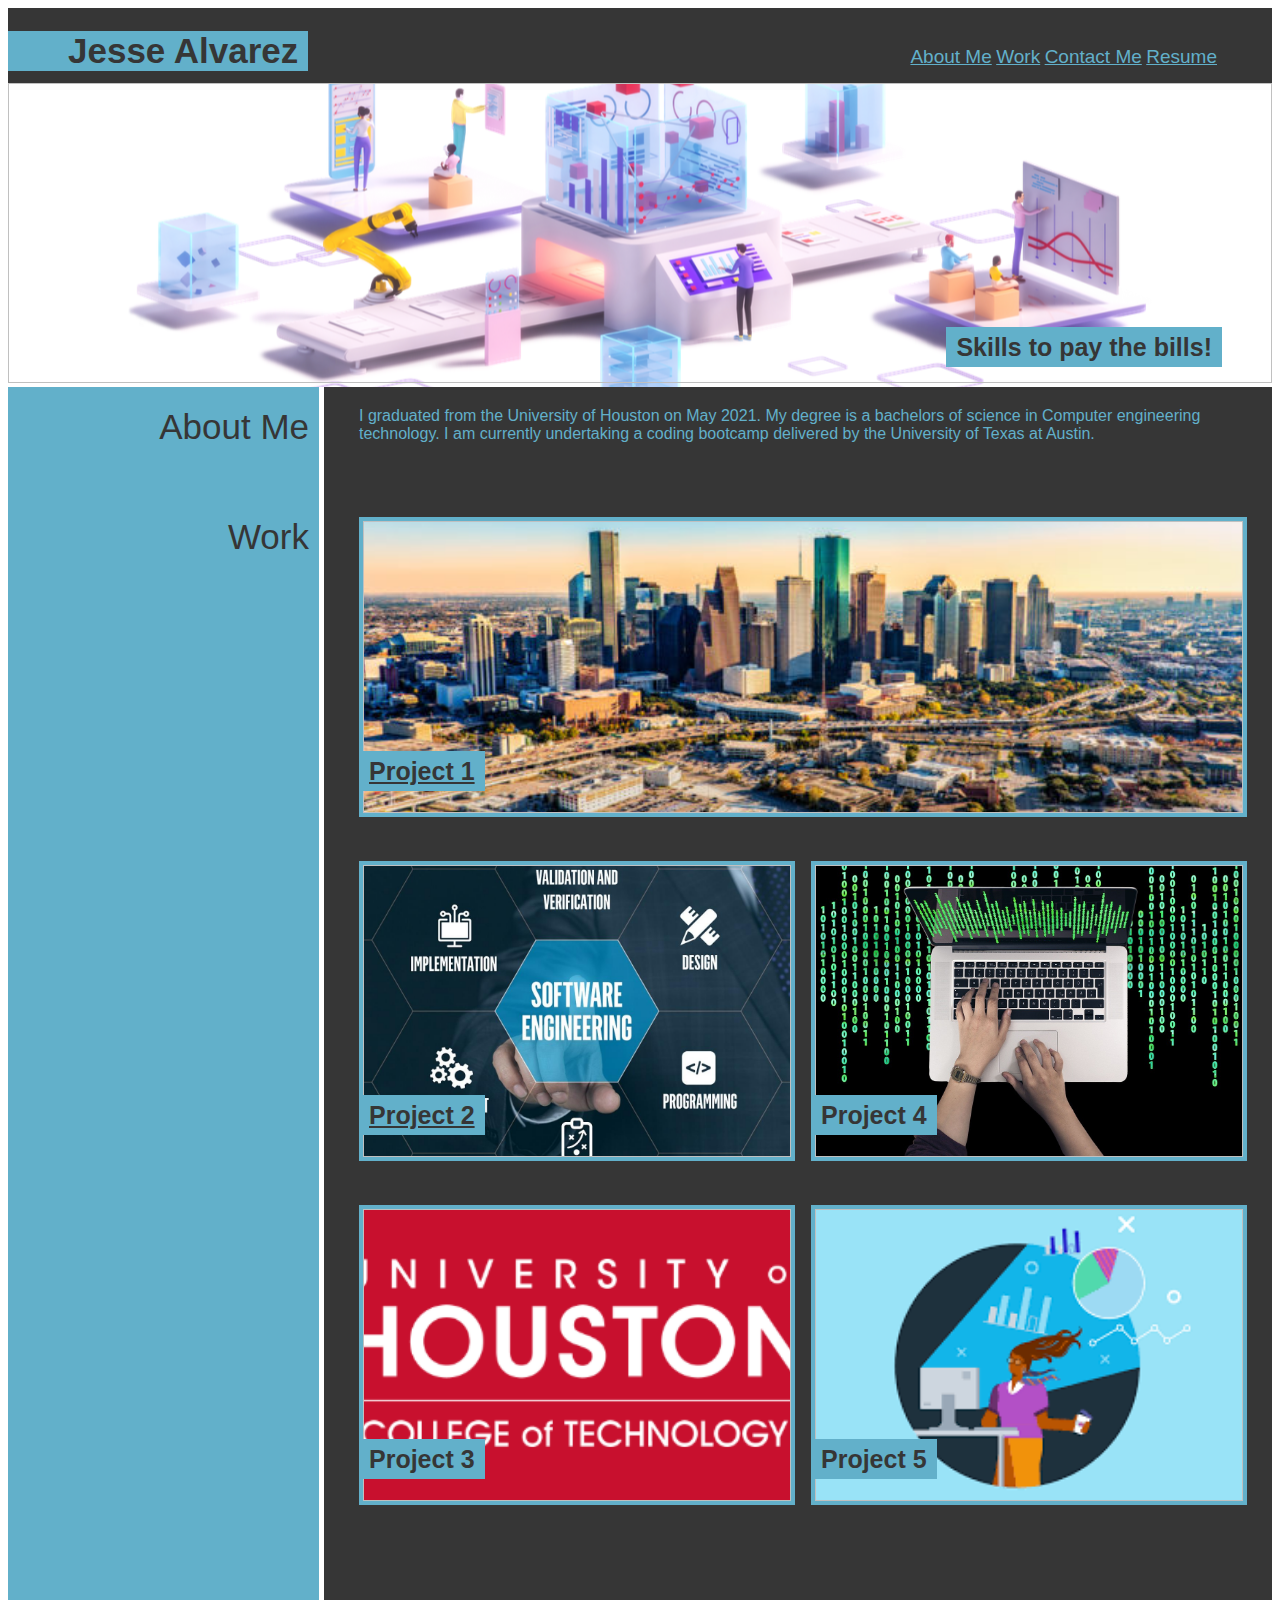
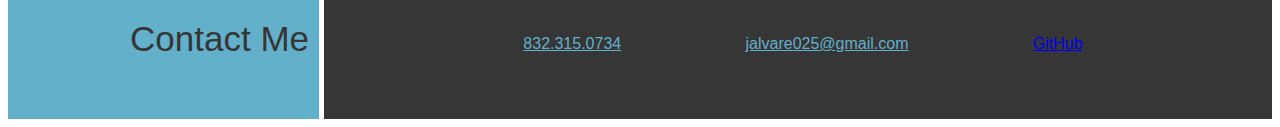
<file: index.html>
<!DOCTYPE html>
<html lang="en">
<head>
<meta charset="UTF-8">
<meta name="viewport" content="width=device-width, initial-scale=1.0">
<title>Homework-2</title>
<link rel="stylesheet" href="./assets/style.css"/>
</head>

<body>
<header>
<h1 class="name">Jesse Alvarez</h1>
<nav>
    <ul>
        <li><a href="#aboutme">About Me</a></li>
        <li><a href="#work">Work</a></li>
        <li><a href="#contactme">Contact Me</a></li>
        <li><a href="https://drive.google.com/file/d/10MG6IcfzGaxoAxDRqNg48A74B3dAtYyB/view?usp=sharing">Resume</a></li>
    </ul>
</nav>
</header>

<div class="hero-image">
    <img class="hero-image"/>
    <div class="hero-text">
      <h1 style="font-size: 25px;">Skills to pay the bills!</h1>
    </div>
</div>

<div class="row1">
    <div class="column1">About Me</div>
    <div class="column2">I graduated from the University of Houston on May 2021. My degree is a bachelors of science in Computer engineering technology. I am currently undertaking a coding bootcamp delivered by the University of Texas at Austin.</div>
</div>

<div class="row2">
    <div class="column1">Work</div>

    <div class="column2">
        <section class="box0">
          <img class="image1">
            <a href="https://wtriii.github.io/Project-1-Movie-Comparison-Site/" class="projectText1">
                <h2 style="font-size: 25px;">Project 1</h2>
            </a>  
        </section>
        
        <section class="box">
            <img class="image2">
            <a href="https://project2-group8.herokuapp.com/login" class="projectText2">
                <h2 style="font-size: 25px;">Project 2</h2>
            </a>
            <img class="image4">
            <div class="projectText4">
                <h2 style="font-size: 25px;">Project 3</h2>
            </div>
      
            <img class="image3">
            <div class="projectText3">
                <h2 style="font-size: 25px;">Project 4</h2>
            </div>
            <img class="image5">
            <div class="projectText5">
                <h2 style="font-size: 25px;">Project 5</h2>
            </div>
        </section>
        

    </div>
</div>

<div class="row3">
    <div class="column1">Contact Me</div>
    <footer class="column2">
        <ul class="contactList">
            <li><a class="contactMenu">832.315.0734</a></li>
            <li><a class="contactMenu">jalvare025@gmail.com</a></li>
            <li><a href="https://github.com/Jalvarez025" class="contactMenu">GitHub</a></li>
        </ul>
    </footer>
</div>

  

</body>


</html>
</file>
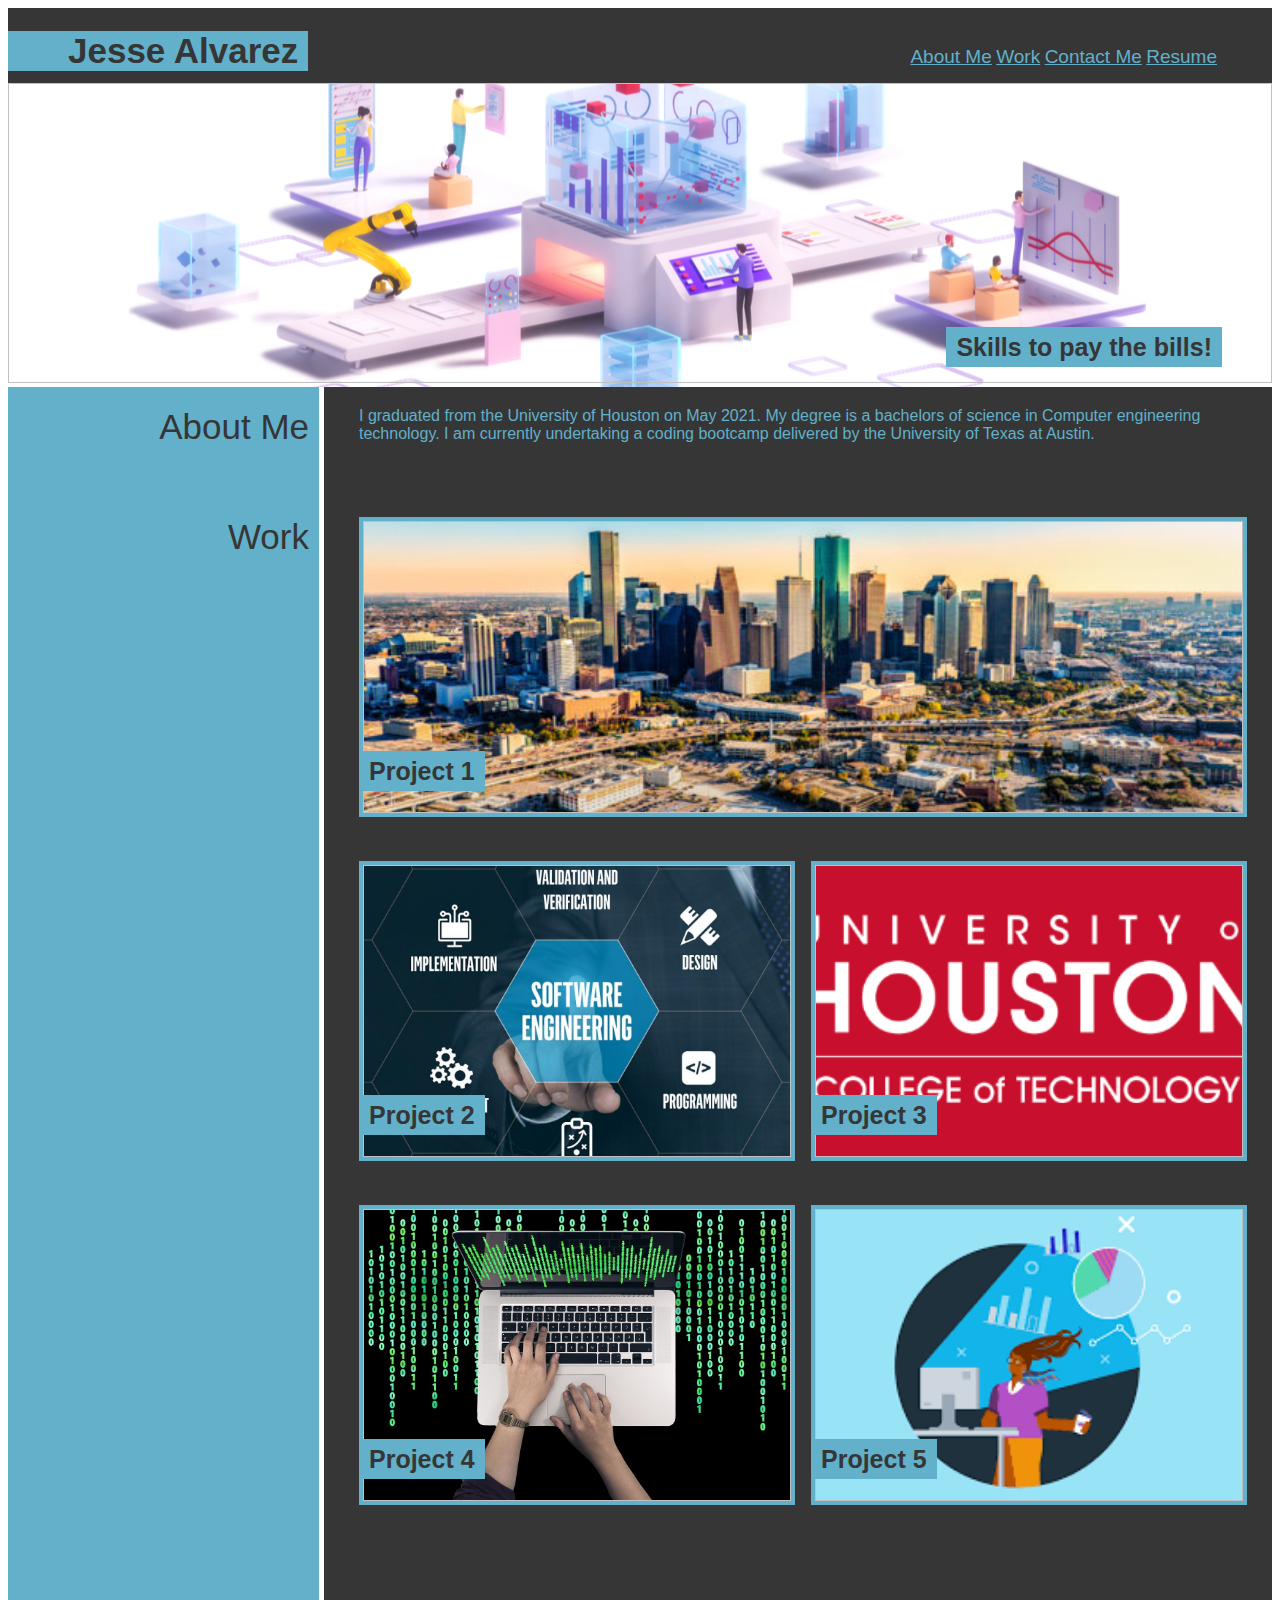
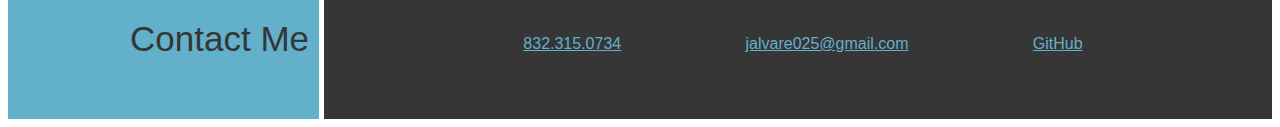
<file: assets/Develop/index.html>
<!DOCTYPE html>
<html lang="en">
<head>
<meta charset="UTF-8">
<meta name="viewport" content="width=device-width, initial-scale=1.0">
<title>Homework-2</title>
<link rel="stylesheet" href="./style.css"/>
</head>

<body>
<header>
<h1 class="name">Jesse Alvarez</h1>
<nav>
    <ul>
        <li><a href="#aboutme">About Me</a></li>
        <li><a href="#work">Work</a></li>
        <li><a href="#contactme">Contact Me</a></li>
        <li><a href="#resume">Resume</a></li>
    </ul>
</nav>
</header>

<div class="hero-image">
    <img class="hero-image"/>
    <div class="hero-text">
      <h1 style="font-size: 25px;">Skills to pay the bills!</h1>
    </div>
</div>

<div class="row1">
    <div class="column1">About Me</div>
    <div class="column2">I graduated from the University of Houston on May 2021. My degree is a bachelors of science in Computer engineering technology. I am currently undertaking a coding bootcamp delivered by the University of Texas at Austin.</div>
</div>

<div class="row2">
    <div class="column1">Work</div>

    <div class="column2">
        <section class="box0">
          <img class="image1">
            <div class="projectText1">
                <h2 style="font-size: 25px;">Project 1</h2>
            </div>  
        </section>
        
        <section class="box">
            <img class="image2">
            <div class="projectText2">
                <h2 style="font-size: 25px;">Project 2</h2>
            </div>
            <img class="image4">
            <div class="projectText4">
                <h2 style="font-size: 25px;">Project 3</h2>
            </div>
        </section>

        <section class="box">
            <img class="image3">
            <div class="projectText3">
                <h2 style="font-size: 25px;">Project 4</h2>
            </div>
            <img class="image5">
            <div class="projectText5">
                <h2 style="font-size: 25px;">Project 5</h2>
            </div>
        </section>
        

    </div>
</div>

<div class="row3">
    <div class="column1">Contact Me</div>
    <div class="column2">
        <ul class="contactList">
            <li><a class="contactMenu">832.315.0734</a></li>
            <li><a class="contactMenu">jalvare025@gmail.com</a></li>
            <li><a class="contactMenu">GitHub</a></li>
        </ul>
    </div>
</div>

  

</body>


</html>
</file>
<file: assets/style.css>
*{
    font-family: Arial;
    box-sizing: border-box;
}

header{
    display: inline-flex;
    height:75px;
    justify-content: space-between;
    position:relative;
    width: 100%;
    min-width: 720px;
    align-items: baseline;
    background-color: rgb(54, 54, 54);
}

.name{
    background-color: rgb(98, 176, 202);
    font-size: 35px;
    color:rgb(54, 54, 54);
    padding: 0px 10px 0px 60px;
}

ul{
    margin-right: 55px;
}

li{
    display: inline;
}

nav a{
    color:rgb(98, 176, 202);
    font-size: 19px;
}

.box{
    display: flexbox;
    width:100%;
    padding-right: 15px;
    columns: 2;
    flex-wrap: nowrap;
}

.box0{
    display: flexbox;
    width:100%;
    padding-right: 15px;
}

.hero-image {
    background-image: url("portfolio_banner.png");
    background-position: center;
    background-repeat: no-repeat;
    background-size:auto;
    position: relative;
    min-width: 100%;
    min-height: 300px;
}

.hero-text {
    position: absolute;
    bottom: 20px;
    right: 50px;
    background-color: rgb(98, 176, 202);
    color:rgb(54, 54, 54);
    padding: 0px 10px 0px 10px;
    height:40px;
    align-items: center;
    display: flex;
}

.column1{

    font-size: 35px;
    text-align: right;
    background-color: rgb(98, 176, 202);
    color:rgb(54, 54, 54);
    padding: 20px 10px 50px 10px;
    flex-flow: column;
    border-right: 5px solid white;
    top:10%;
    bottom: 0;
    min-width: 25%;
    display: flexbox;
}

.column2{
    background-color: rgb(54, 54, 54);
    color:rgb(98, 176, 202);
    padding: 20px 10px 50px 35px;
    min-width:75%;
    display: flexbox;
}

.image1{
    background-image: url("portfolio_pic3.jpg");
    background-position: center;
    background-size:cover;
    position: relative;
    height: 300px;
    min-width: 100%;
    min-height: 300px;
    border: 4px solid rgb(98, 176, 202);
}

.projectText1{
    position: relative;
    background-color: rgb(98, 176, 202);
    color:rgb(54, 54, 54);
    padding: 0px 10px 0px 10px;
    height:40px;
    align-items: center;
    display: inline-flex;
    bottom: 70px;
}

.image2{
    background-image: url("portfolio_pic1.jpg");
    background-position: center;
    background-size:cover;
    position: relative;
    height: 300px;
    min-width: 100%;
    border: 4px solid rgb(98, 176, 202);
}

.projectText2{
    position: relative;
    background-color: rgb(98, 176, 202);
    color:rgb(54, 54, 54);
    padding: 0px 10px 0px 10px;
    height:40px;
    align-items: center;
    display: inline-flex;
    bottom: 70px;
}

.image3{
    background-image: url("portfolio_pic2.jpg");
    background-position: center;
    background-size:cover;
    position: relative;
    height: 300px;
    min-width: 100%;
    border: 4px solid rgb(98, 176, 202);
}

.projectText3{
    position: relative;
    background-color: rgb(98, 176, 202);
    color:rgb(54, 54, 54);
    padding: 0px 10px 0px 10px;
    height:40px;
    align-items: center;
    display: inline-flex;
    bottom: 70px;
}

.image4{
    background-image: url("portfolio_pic4.png");
    background-position: center;
    background-size:cover;
    position: relative;
    height: 300px;
    min-width: 100%;
    border: 4px solid rgb(98, 176, 202);
}

.projectText4{
    position: relative;
    background-color: rgb(98, 176, 202);
    color:rgb(54, 54, 54);
    padding: 0px 10px 0px 10px;
    height:40px;
    align-items: center;
    display: inline-flex;
    bottom: 70px;
}

.image5{
    background-image: url("portfolio_pic5.png");
    background-position: center;
    background-size:cover;
    position: relative;
    height: 300px;
    min-width: 100%;
    border: 4px solid rgb(98, 176, 202);
}

.projectText5{
    position: relative;
    background-color: rgb(98, 176, 202);
    color:rgb(54, 54, 54);
    padding: 0px 10px 0px 10px;
    height:40px;
    align-items: center;
    display: inline-flex;
    bottom: 70px;
}

.row1 {
    display: flex;
    column-count: 2;
    width:100%;
}

.row2 {
    display: flex;
    width: 100%;
}

.row3 {
    display: flex;
    column-count: 2;
    width:100%;
    height: min-content;
}
  
.contactList{
    list-style-type: none;
    display: flex;
    justify-content:space-evenly;
    align-items: center;
    text-decoration: underline;
}
</file>
<file: assets/Develop/style.css>
*{
    font-family: Arial;
    box-sizing: border-box;
}

header{
    display: inline-flex;
    height:75px;
    justify-content: space-between;
    position:relative;
    width: 100%;
    min-width: 720px;
    align-items: baseline;
    background-color: rgb(54, 54, 54);
}

.name{
    background-color: rgb(98, 176, 202);
    font-size: 35px;
    color:rgb(54, 54, 54);
    padding: 0px 10px 0px 60px;
}

ul{
    margin-right: 55px;
}

li{
    display: inline;
}

nav a{
    color:rgb(98, 176, 202);
    font-size: 19px;
}

.box{
    display: flexbox;
    width:100%;
    padding-right: 15px;
    columns: 2;
    flex-wrap: nowrap;
}

.box0{
    display: flexbox;
    width:100%;
    padding-right: 15px;
}

.hero-image {
    background-image: url("portfolio_banner.png");
    background-position: center;
    background-repeat: no-repeat;
    background-size:auto;
    position: relative;
    min-width: 100%;
    min-height: 300px;
}

.hero-text {
    position: absolute;
    bottom: 20px;
    right: 50px;
    background-color: rgb(98, 176, 202);
    color:rgb(54, 54, 54);
    padding: 0px 10px 0px 10px;
    height:40px;
    align-items: center;
    display: flex;
}

.column1{

    font-size: 35px;
    text-align: right;
    background-color: rgb(98, 176, 202);
    color:rgb(54, 54, 54);
    padding: 20px 10px 50px 10px;
    flex-flow: column;
    border-right: 5px solid white;
    top:10%;
    bottom: 0;
    min-width: 25%;
    display: flexbox;
}

.column2{
    background-color: rgb(54, 54, 54);
    color:rgb(98, 176, 202);
    padding: 20px 10px 50px 35px;
    min-width:75%;
    display: flexbox;
}

.image1{
    background-image: url("portfolio_pic3.jpg");
    background-position: center;
    background-size:cover;
    position: relative;
    height: 300px;
    min-width: 100%;
    min-height: 300px;
    border: 4px solid rgb(98, 176, 202);
}

.projectText1{
    position: relative;
    background-color: rgb(98, 176, 202);
    color:rgb(54, 54, 54);
    padding: 0px 10px 0px 10px;
    height:40px;
    align-items: center;
    display: inline-flex;
    bottom: 70px;
}

.image2{
    background-image: url("portfolio_pic1.jpg");
    background-position: center;
    background-size:cover;
    position: relative;
    height: 300px;
    min-width: 100%;
    border: 4px solid rgb(98, 176, 202);
}

.projectText2{
    position: relative;
    background-color: rgb(98, 176, 202);
    color:rgb(54, 54, 54);
    padding: 0px 10px 0px 10px;
    height:40px;
    align-items: center;
    display: inline-flex;
    bottom: 70px;
}

.image3{
    background-image: url("portfolio_pic2.jpg");
    background-position: center;
    background-size:cover;
    position: relative;
    height: 300px;
    min-width: 100%;
    border: 4px solid rgb(98, 176, 202);
}

.projectText3{
    position: relative;
    background-color: rgb(98, 176, 202);
    color:rgb(54, 54, 54);
    padding: 0px 10px 0px 10px;
    height:40px;
    align-items: center;
    display: inline-flex;
    bottom: 70px;
}

.image4{
    background-image: url("portfolio_pic4.png");
    background-position: center;
    background-size:cover;
    position: relative;
    height: 300px;
    min-width: 100%;
    border: 4px solid rgb(98, 176, 202);
}

.projectText4{
    position: relative;
    background-color: rgb(98, 176, 202);
    color:rgb(54, 54, 54);
    padding: 0px 10px 0px 10px;
    height:40px;
    align-items: center;
    display: inline-flex;
    bottom: 70px;
}

.image5{
    background-image: url("portfolio_pic5.png");
    background-position: center;
    background-size:cover;
    position: relative;
    height: 300px;
    min-width: 100%;
    border: 4px solid rgb(98, 176, 202);
}

.projectText5{
    position: relative;
    background-color: rgb(98, 176, 202);
    color:rgb(54, 54, 54);
    padding: 0px 10px 0px 10px;
    height:40px;
    align-items: center;
    display: inline-flex;
    bottom: 70px;
}

.row1 {
    display: flex;
    column-count: 2;
    width:100%;
}

.row2 {
    display: flex;
    width: 100%;
}

.row3 {
    display: flex;
    column-count: 2;
    width:100%;
    height: min-content;
}
  
.contactList{
    list-style-type: none;
    display: flex;
    justify-content:space-evenly;
    align-items: center;
    text-decoration: underline;
}
</file>
